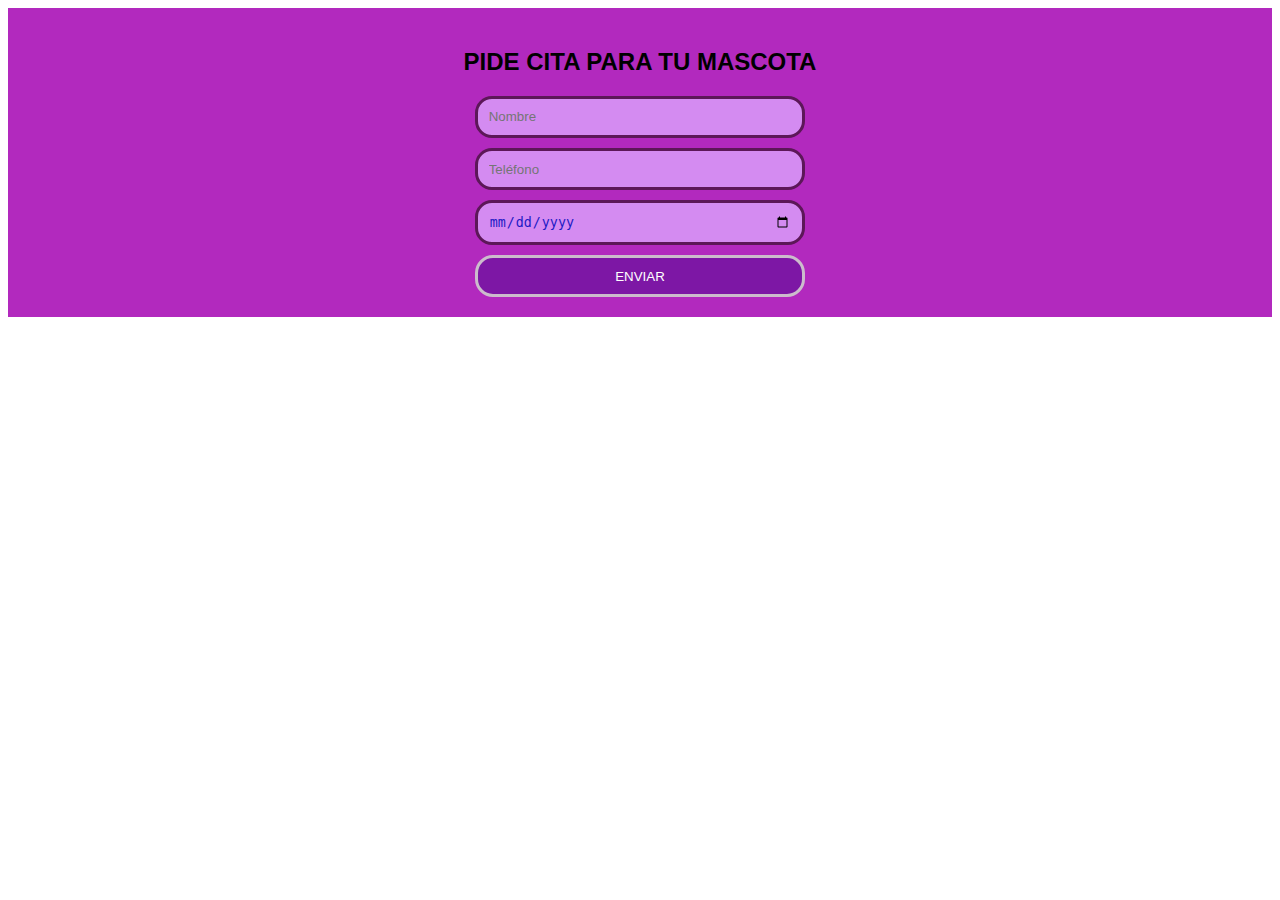
<file: cita.html>
<!DOCTYPE html>
<html lang="es">
<head>
    <meta charset="UTF-8">
    <meta name="viewport" content="width=device-width, initial-scale=1.0">
    <title>Cuidando Patitas</title>
    <link rel="stylesheet" href="cita.css">
</head>
<body>
    <section class="citas">
        <h2>PIDE CITA PARA TU MASCOTA</h2>
        <form>
            <input type="text" placeholder="Nombre">
            <input type="number" placeholder="Teléfono">
            <input type="date">
            <button type="submit">ENVIAR</button>
        </form>
    </section>
</body>
</html>
</file>
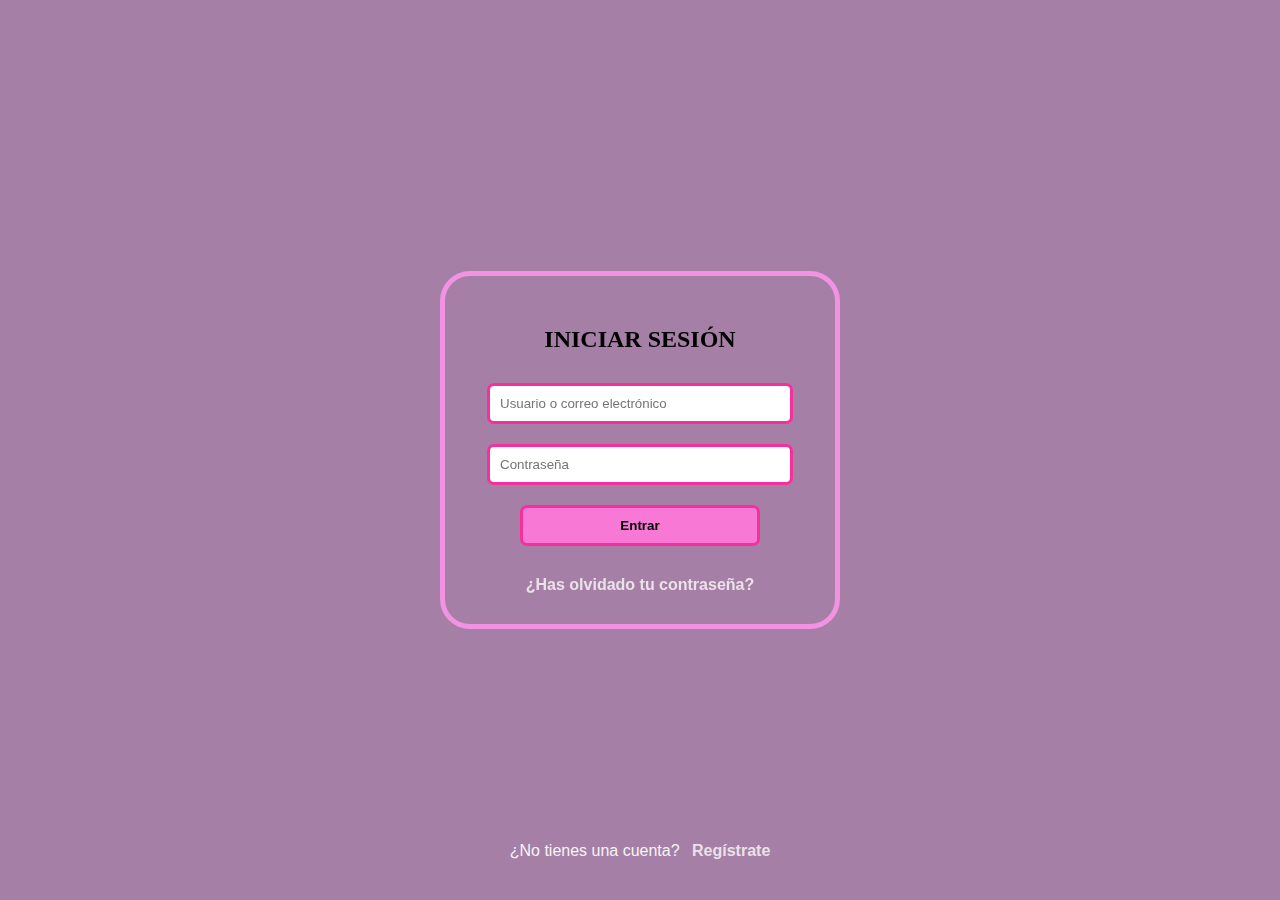
<file: inicio.html>
<!DOCTYPE html>
<html lang="en">
<head>
    <meta charset="UTF-8">
    <meta name="viewport" content="width=device-width, initial-scale=1.0">
    <link rel="stylesheet" href="inicio.css">
</head>
<body>
    <section class="inicio">
        <div class="semi"></div>
        <div class="contenedor">
            <h2>INICIAR SESIÓN</h2>
            <form>
                <input type="text" placeholder="Usuario o correo electrónico">
                <input type="password" placeholder="Contraseña">
                <button type="submit"><strong>Entrar</strong></button>
                <li><a href="recuperar.html">¿Has olvidado tu contraseña?</a></li>
            </form>
        </div>
    </section>
    <div class="registro">
        <p>¿No tienes una cuenta? <a href="registro.html">Regístrate</a></p>
    </div>
</body>
</html>
</file>
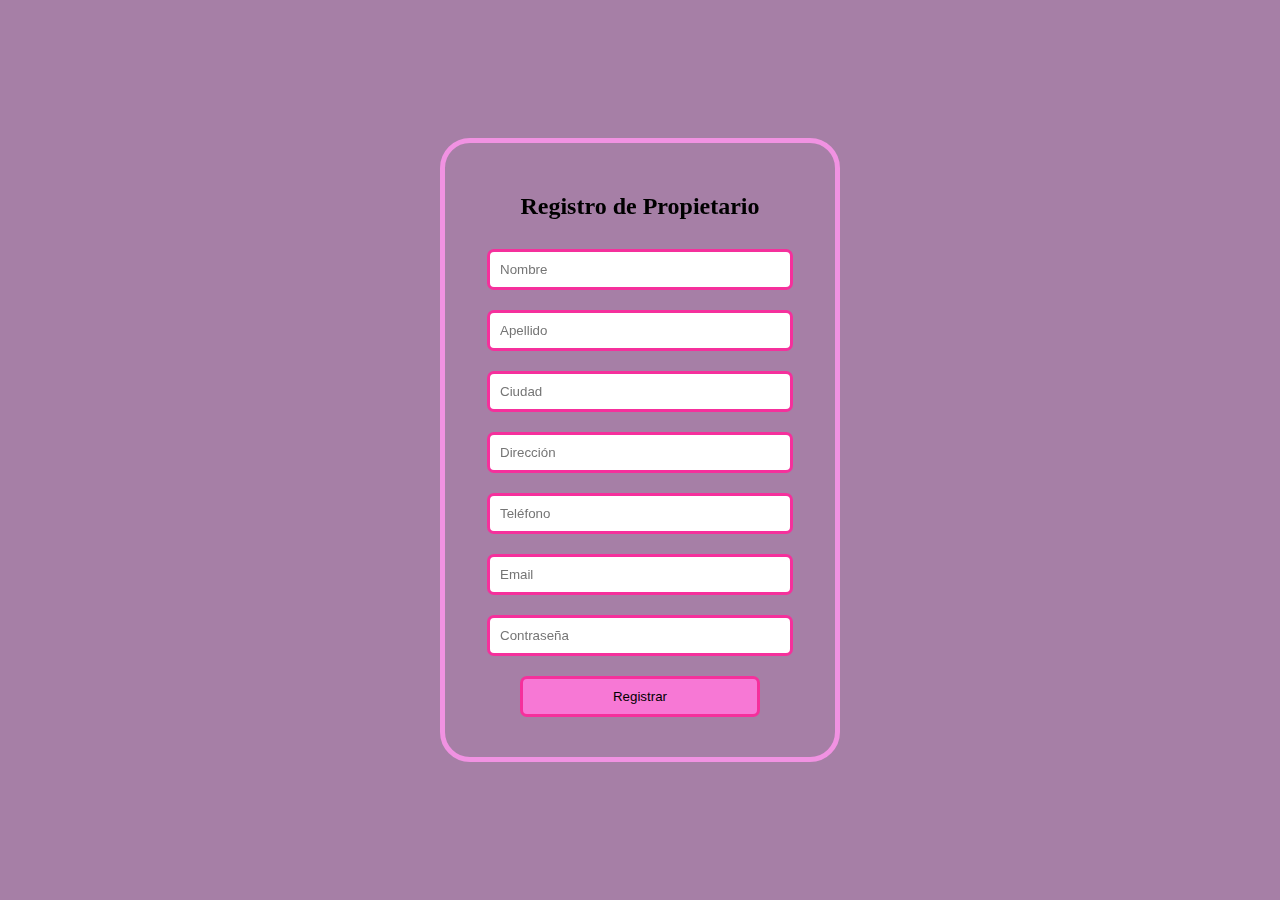
<file: registro.html>
<!DOCTYPE html>
<html lang="es">
<head>
    <meta charset="UTF-8">
    <meta name="viewport" content="width=device-width, initial-scale=1.0">
    <title>Formulario de Registro</title>
    <link rel="stylesheet" href="registro.css">
</head>
<body>
    <div class="semi"></div>
    <div class="contenedor">
        <h2>Registro de Propietario</h2>
        <form action="#" method="post">
            <input type="text" id="nombre" name="nombre" placeholder="Nombre" required>
            <input type="text" id="apellido" name="apellido" placeholder="Apellido" required>
            <input type="text" id="ciudad" name="ciudad" placeholder="Ciudad" required>
            <input type="text" id="direccion" name="direccion" placeholder="Dirección" required>
            <input type="text" id="telefono" name="telefono" placeholder="Teléfono" required>
            <input type="email" id="email" name="email" placeholder="Email" required>
            <input type="password" id="password" name="password" placeholder="Contraseña" required>
            <button type="submit">Registrar</button>
        </form>
    </div>
</body>
</html>
</file>
<file: cita.css>
.citas {
    background-color:rgb(178, 41, 190);
    padding: 20px;
    text-align: center;
    font-family: sans-serif;
    
}
.citas form {
    display: flex;
    flex-direction: column;
    gap: 10px;
    max-width: 330px;
    margin: 0 auto;
    color: #4e9265;
}

.citas input, .citas button {
    padding: 0.8em;
    border: 3px solid #5c1758;
    border-radius: 17px;
    background-color: #d48bf1;
    color: #1d1ac5;

}

.citas button {
    background-color: #7d17a5;
    color: white;
    border: none;
    cursor: pointer;
    border: 3px solid #ccbccc;
    border-radius: 18px;
}
</file>
<file: inicio.css>
body {
    margin: 0;
    font-family: Arial, sans-serif;
    background-size: cover;
    display: flex;
    justify-content: center;
    align-items: center;
    height: 100vh;
}

.semi {
    position: absolute;
    top: 0;
    left: 0;
    right: 0;
    bottom: 0;
    background-color: rgba(128, 73, 128, 0.7);
    z-index: 1;
}

.contenedor {
    z-index: 2;
    position: relative;
    border: 5px solid #f192e2;
    padding: 30px;
    width: 330px;
    text-align: center;
    border-radius: 30px;
    backdrop-filter: blur(4px);
}

h2 {
    color: #000000;
    font-family: Georgia, 'Times New Roman', Times, serif;
    font-weight: bold;
}

form input, form button {
    width: 280px;
    padding: 10px;
    margin: 10px 0;
    border: 3px solid #f5309c;
    border-radius: 7px;
}

form input:focus {
    outline: none;
    border-color: #6e91d3;
}

form button {
    background-color: #f778d5;
    cursor: pointer;
    width: 240px;
}

form button:hover {
    background-color: #e270cf;
    color: #faf8f8;
}

form li {
    list-style: none;
    margin-top: 20px;
}

form li a, .registro a {
    text-decoration: none;
    color: #e9e2e8;
    font-family: Arial, sans-serif;
    font-weight: bold; 
}

form li a:hover, .registro a:hover {
    color: #2963e9; 
}

.registro {
    position: absolute;
    bottom: 40px;
    text-align: center;
    width: 100%;
    z-index: 2;
}

.registro p {
    color: #f5f5f5;
    font-weight: normal;
    display: inline;
}

.registro a {
    font-weight: bold;
    margin-left: 8px; 
}
</file>
<file: registro.css>
body {
    margin: 0;
    font-family: Arial, sans-serif;
    background-size: cover;
    display: flex;
    justify-content: center;
    align-items: center;
    height: 100vh;
}

.semi {
    position: absolute;
    top: 0;
    left: 0;
    right: 0;
    bottom: 0;
    background-color: rgba(128, 73, 128, 0.7);
    z-index: 1;
}

.contenedor {
    z-index: 2;
    position: relative;
    border: 5px solid #f192e2;
    padding: 30px;
    width: 330px;
    text-align: center;
    border-radius: 30px;
    backdrop-filter: blur(4px);
}

h2 {
    color: #000000;
    font-family: Georgia, 'Times New Roman', Times, serif;
    font-weight: bold;
}

form input, form button {
    width: 280px;
    padding: 10px;
    margin: 10px 0;
    border: 3px solid #f5309c;
    border-radius: 7px;
}

form input:focus {
    outline: none;
    border-color: #6e91d3;
}

form button {
    background-color: #f778d5;
    cursor: pointer;
    width: 240px;
}

form button:hover {
    background-color: #e270cf;
    color: #faf8f8;
}
</file>
